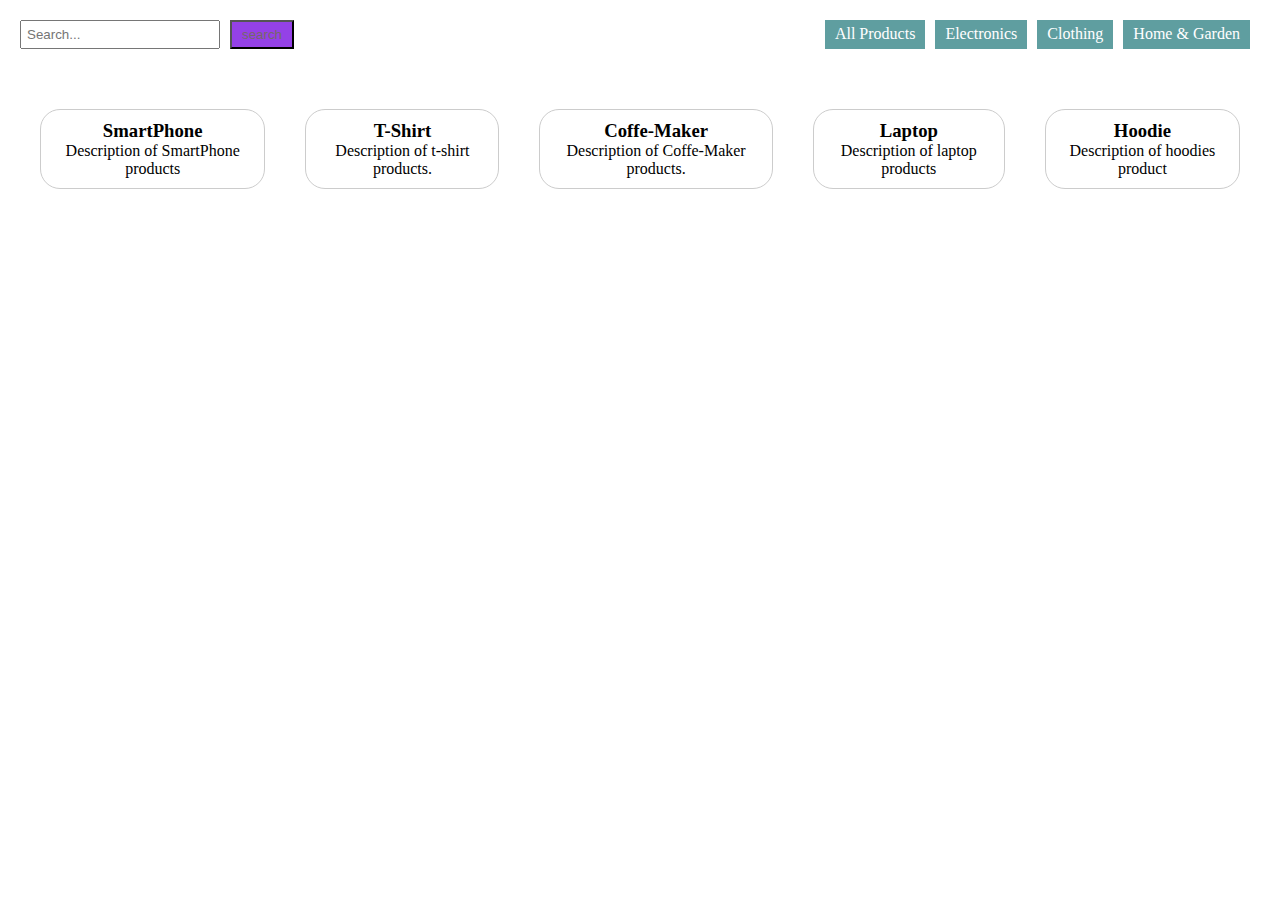
<file: filterAPP/index.html>
<!DOCTYPE html>
<html lang="en">
<head>
    <meta charset="UTF-8">
    <meta name="viewport" content="width=device-width, initial-scale=1.0">
    <title>FILTER APPS</title>
    <link rel="stylesheet" href="style.css">
</head>
<body>
    <div class="filter-container">
        <div class="search-container">
            <input type="text"
             id="search-input"
              placeholder="Search...">
              <button id="search-btn">search</button>
        </div>
        <div class="category-container">
            <div class="category-btn"
            data-category="all">All Products</div>
            <div class="category-btn"
            data-category="Electronics">Electronics</div>
            <div class="category-btn"
            data-category="Clothing">Clothing</div>
            <div class="category-btn"data-category="Home & Garden ">Home & Garden</div>

        </div>
    </div>
    <div id="products-list">
        <div class="product-item"
        data-category="Electronics">
        <h3>SmartPhone</h3>
        <p>Description of SmartPhone products</p>
    </div>
    <div class="product-item"
    data-category="Clothing">
    <h3>T-Shirt </h3>
    <p>Description of t-shirt products.</p>

    </div>
    <div class="product-item"
    data-category="Home">
    <h3>Coffe-Maker</h3>
    <p>Description of Coffe-Maker products.</p>

    </div>
    <div class="product-item"
    data-category="Electronics">
    <h3>Laptop</h3>
    <p>Description of laptop products</p>

    </div>
    <div class="product-item"
    data-category="Clothing">
    <h3>Hoodie</h3>
    <p>Description of hoodies product</p>

    </div>
    </div>
    <script src="script.js"></script>
</body>
</html>
</file>
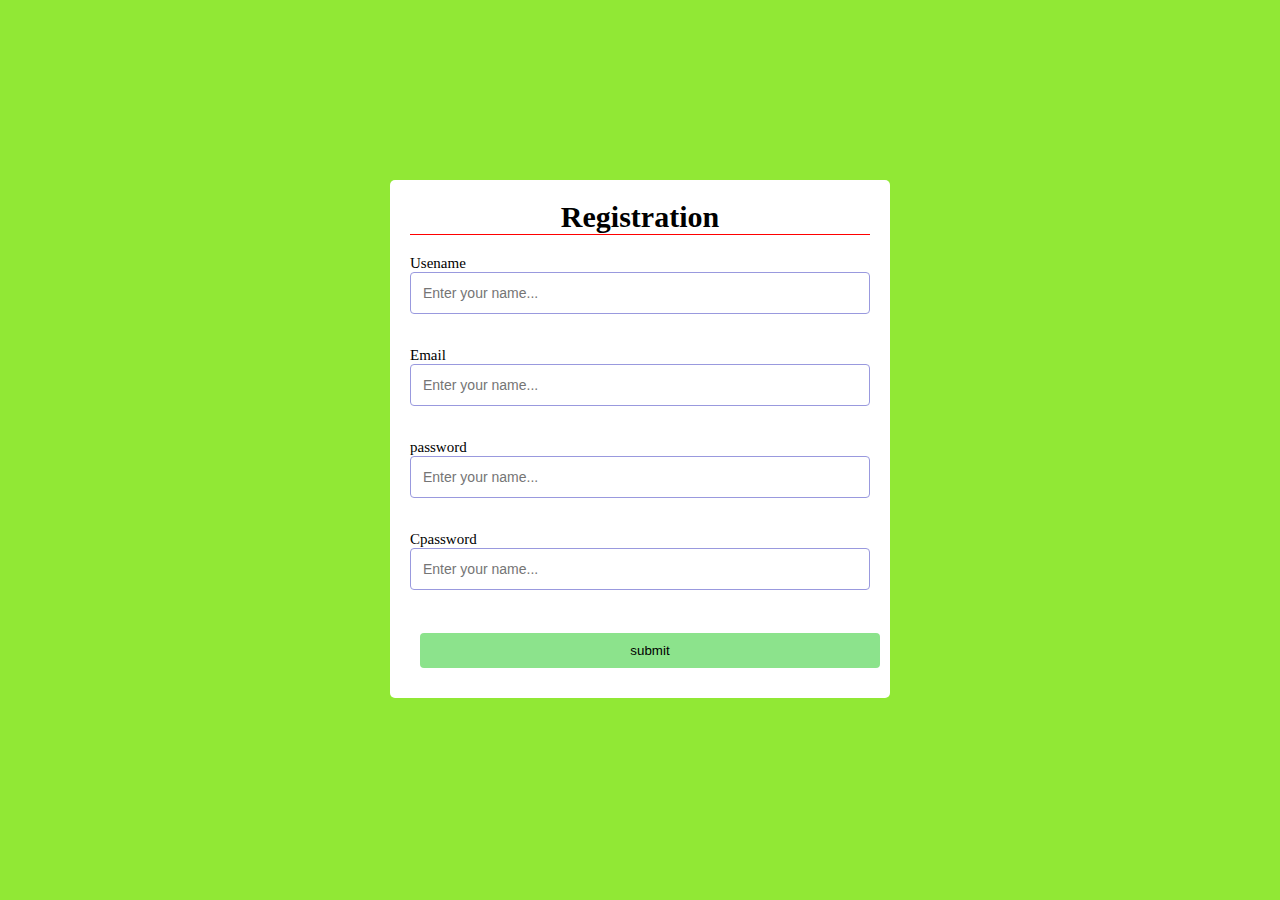
<file: registration-form/index.html>
<!DOCTYPE html>
<html lang="en">
<head>
    <meta charset="UTF-8">
    <meta name="viewport" content="width=device-width, initial-scale=1.0">
    <title>form registration</title>
    <link rel="stylesheet" href="style.css">
</head>
<body>
    <div class="container">
        <form class="form" 
        id="form">
        <h1>Registration</h1>
        <div class="form-control">
            <label>Usename</label>
            <input type="text" placeholder="Enter your name..."
            id="username">
            <span class="error"></span>

        </div>
        <div class="form-control">
            <label>Email</label>
            <input type="text" placeholder="Enter your name..."
            id="Email">
            <span class="error"></span>

        </div>
        <div class="form-control">
            <label>password</label>
            <input type="text" placeholder="Enter your name..."
            id="password">
            <span class="error"></span>

        </div>
        <div class="form-control">
            <label>Cpassword</label>
            <input type="text" placeholder="Enter your name..."
            id="confirm-password">
            <span class="error"></span>

        </div>
        <input type="submit" id="btn"
        value="submit" name=""/>

    </form>
    </div>
    <script src="script.js"></script>
    
</body>
</html>
</file>
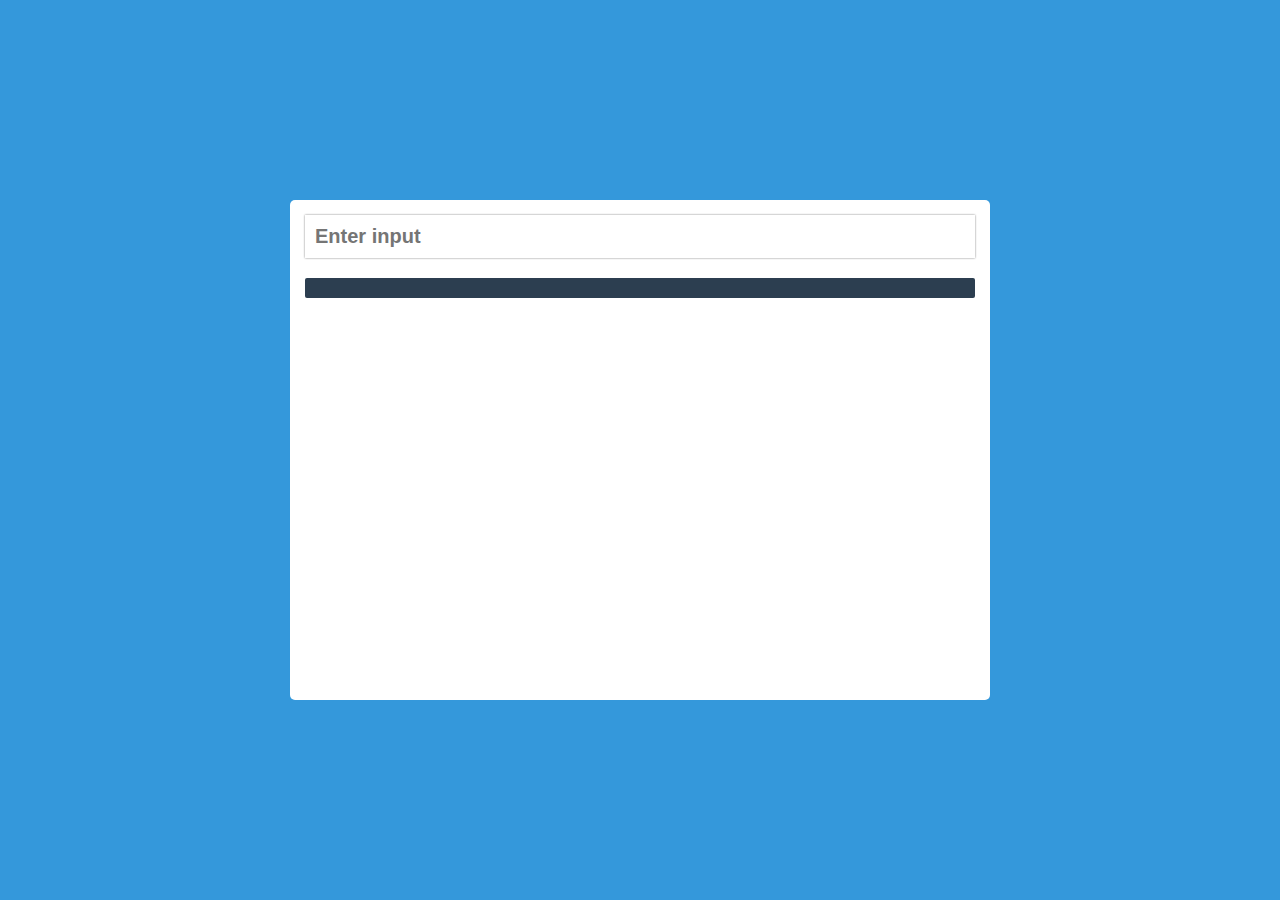
<file: to do app/index.html>
<!DOCTYPE html>
<html lang="en">
<head>
    <meta charset="UTF-8">
    <meta name="viewport" content="width=device-width, initial-scale=1.0">
    <title>to do app</title>
    <link rel="stylesheet" href="styles/style.css">
</head>
<body>
   <!-- <header>
    <h1>to do app</h1>
   </header> -->
   <main>
    <div class="box">
        <input type="text" id="item" autofocus placeholder="Enter input">
        <ul id="to-do-box">
           <li></li>
        </ul>
    </div>
   </main>
   <!-- <footer class="footer-section">
   <div class="footer-container">
   <div class="footer-links">
     <h3>About As</h3>
     <ul>
        <li><a href="https://www.flipkart.com/helpcentre?otracker=${otracker}_navlinks">contact us</a></li>
        <li><a href="https://corporate.flipkart.net/corporate-home">about us</a></li>
        <li><a href="https://www.flipkartcareers.com/?otracker=${otracker}_navlinks#!/">careers</a></li>

     </ul>
   </div>
   <div class="footer-links">
   <h3> GROUP COMPANIES</h3>
   <ul>
    <li><a href="https://www.myntra.com/">myntra</a></li>
    <li><a href="https://www.cleartrip.com/">cleartrip</a></li>
    <li><a href="https://www.shopsy.in/">shopsy</a></li>
    </ul>
    </div>
    <div class="footer-links">
        <h3>Help</h3>
        <ul>
            <li><a href="https://www.flipkart.com/pages/payments">payments</a></li>
            <li><a href="https://www.flipkart.com/pages/shipping">shipping</a></li>
            <li><a href="https://www.flipkart.com/helpcentre?catalog=55c9c6edb000002e002c1701&view=CATALOG">Concellation</a></li>
            <li><a href="https://www.flipkart.com/helpcentre?catalog=55c9c6edb000002e002c1701&view=CATALOG">FAQ</a></li>
            <li><a href="https://seller.flipkart.com/page-not-found">report</a></li>
        </ul>
    </div>
         <div class="footer-links">
        <h3>Policies</h3>
        <ul>
        <li><a href="https://www.flipkart.com/pages/grievance-redressal-mechanism?otracker=${otracker}_navlinks">Consumer Policy</a></li>
        <li><a href="https://www.flipkart.com/pages/privacypolicy?otracker=${otracker}_navlinks">Privacy Policy</a></li>
        <li><a href="https://www.flipkart.com/pages/terms?otracker=${otracker}_navlinks">Terms & Conditions</a></li>
        </ul>
        </div>
        </div>
        <div class="footer-contact">
        <h3>Mail Us</h3>
        <p>123, Main Street, Anytown, INDIA</p>
        <h3>Registered Office</h3>
        <p>456, Corporate Avenue, Anytown, INDIA</p>
        </div>

        <div class="copyright">
            <p>& copy,2024 To-Do-List . All reserved.</p>
        </div>
   
   </footer> -->
   <script src="script/script.js"></script>

</body>
</html>
</file>
<file: filterAPP/style.css>
*{
    margin: 0;
    padding: 0;
    box-sizing: border-box;
}
.filter-container{
    display: flex;
    justify-content: space-between;
    margin: 20px;
    
}
.search-container{
    display: flex;
}
#search-input{
    width: 200px;
    padding: 5px;
    margin-right: 10px;

}
#search-btn{
    padding: 5px 10px;
    background-color: rgb(148, 65, 231);
    border-radius: 1px solid red;
    color: rgb(118, 104, 104);
    cursor: pointer;


}
.category-container{
    display: flex;
}
.category-btn{
    padding: 5px 10px;
    margin-right: 10px;
    background-color: cadetblue;
    color: white;
    border: none;
    cursor: pointer;


}
.category-btn.active{
    background-color: orange;

}
.product-item{
    border: 1px solid #ccc;
    padding: 10px;
    margin: 20px;
    border-radius: 20px;
}
#products-list{
    display: flex;
    padding: 20px;
    text-align: center;
    
}
</file>
<file: registration-form/style.css>
*{
    padding: 0;
    margin: 0;
    box-sizing: border-box;
}
body{
    background: rgb(145, 232, 53);
}
#form{
    width: 500px;
    margin: 20vh auto 0 auto;
    padding: 20px;
    background-color: white;
    border-radius: 5px;
    font-size: 15px;

}
h1{
    border-bottom:1px solid red ;
    margin-bottom: 20px;
    text-align: center;

}
.form-control{
    display: flex;
    flex-direction: column;

}
.form-control input{
    border: 1px solid rgb(153, 153, 222);
    border-radius: 4px;
    display: block;
    font-size: 14px;
    padding: 12px;
    width: 100%;

}
#form #btn{
    padding: 10px;
    margin: 10px;
    width: 100%;
    background-color: rgb(140, 227, 140);
    border: none;
    border-radius: 4px;
    color: black;
}
.form-control .error{
    color: #ff3860;
    font-size: 12px;
    height: 13px;
    margin: 10px;
}
.form-control.Success input{
    border-color: rgb(217, 153, 3);

}
.form-control.error input{
    border-color: red;

}
</file>
<file: to do app/styles/style.css>
/* #body{
    font-family: Arial, sans-serif;
    background-color: #5e5058;
}
header{
    background-color: #333;
    color: #fff;
    padding: 20px;
    text-align: center;
   
    
} */
* {
    padding: 0;
    margin: 0;
    box-sizing: border-box;
    font-family: 'Open Sans', sans-serif;
}
main{
    width: 100%;
    height: 100vh;  
    display: flex;
    justify-content: center;
    align-items: center;
    background-color: #3498db;
}
.box{
    width: 700px;
    min-height: 500px;
    background-color: white;
    border-radius: 5px;
    padding: 15px;

}
#item{
    padding: 10px;
    font-size: 20px;
    width: 100%;
    border: 0;
    outline: 0;
    display: block;
    font-weight: bold;
    box-shadow: 0px 0px 2px grey;

}
 #to-do-box {
   margin-top: 20px;
   list-style: none;

}
#to-do-box li{
    position: relative;
    background-color: #2c3e50;
    color: white;
    padding: 10px;
    border-radius: 2px;
    padding-right: 30px;
    text-align: justify;
    margin-top: 10px;
    /* user-select: none; */
}
#to-do-box li i{
    position: absolute;
    right: 10px;
    top:10px;
}

/* .footer-sectionr{
    background-color: #e22323;
    color: #fff;
    display: flex;
    justify-content: space-around;
    color: white;
    padding: 10px;
    text-align: center;
    clear: both;
    width:50px;
    height: 50px;
    
}
.social-links{
    list-style: none;
    padding: 0;
    margin: 0;
    display: flex;
}
.social-links li {
    margin-right: 20px;
}
.social-links a {
    color: royalblue;
    font-size: 24px;
    transition: color 0.2s ease;
    }
    
.social-links a:hover {
    color:#ccc;
 }
 .footer-section{
    background-color: #333;
    color: #fff;
    padding: 10px;
    text-align: center;
    clear: both;

 }
 .footer-container{
    max-width: 1200px;
    margin: 0 auto;
    display: flex;
    flex-wrap: wrap;
    justify-content: space-between;
 }
.footer-links{
    width: 25%;
    margin-bottom: 40px;
}
 .footer-links h3{
    margin-bottom: 10px;
 }   
 .footer-links ul{
    list-style: none;
    padding: 0;
    margin: 0;
 }
 .footer-links a{
    color: #fff;
    text-decoration: none;
 }
 .footer-contact {
    text-align: center;
    
   
 }
 .copyright{
    width: 100%;
    text-align: center;
    margin-top: 40px ;
    justify-items: end;
 }  */
</file>
